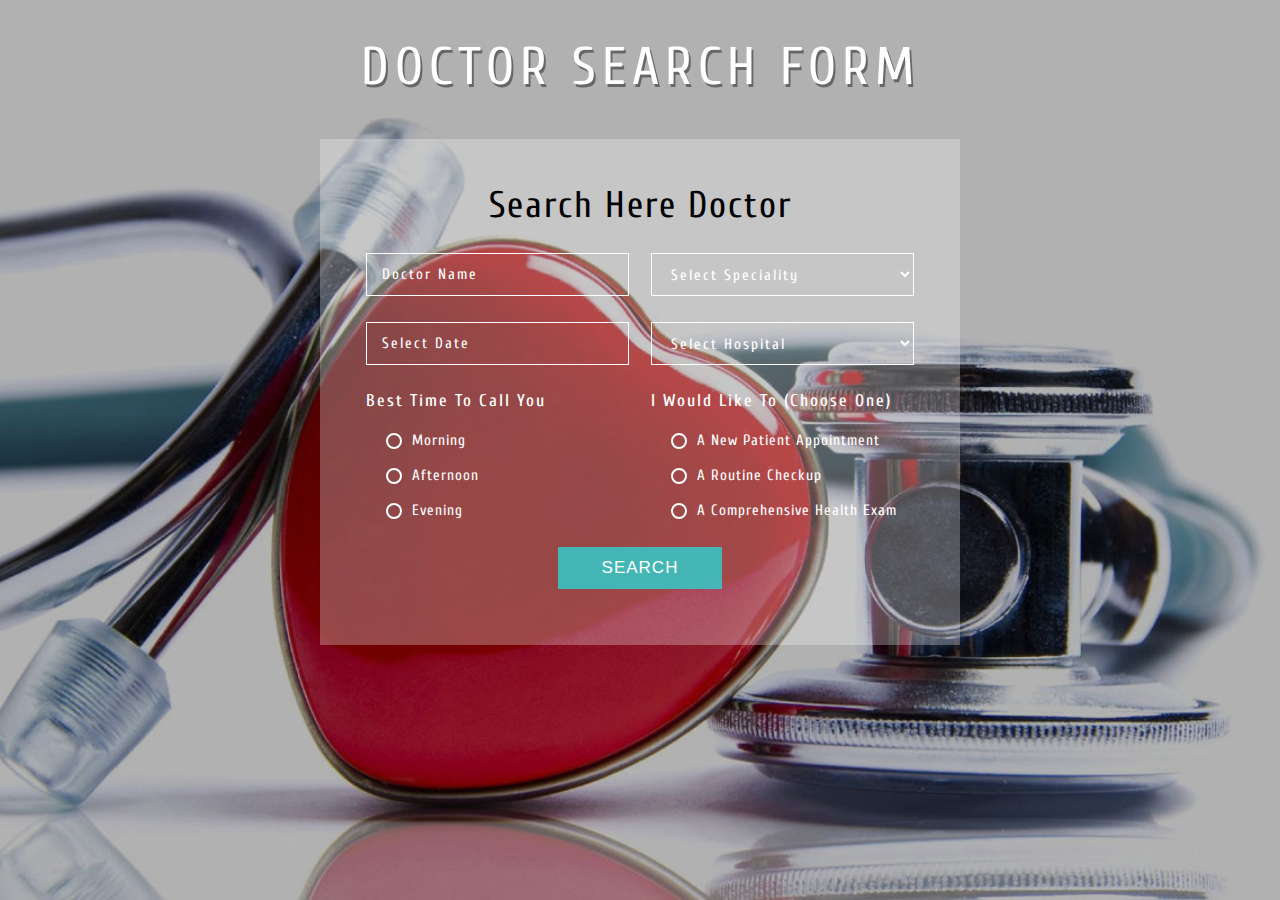
<file: web/index.html>
<!--A Design by W3layouts
   Author: W3layout
   Author URL: http://w3layouts.com
   License: Creative Commons Attribution 3.0 Unported
   License URL: http://creativecommons.org/licenses/by/3.0/
   -->
<!DOCTYPE html>
<html lang="en">
   <head>
      <title>Doctor Search Form a Flat Responsive Widget Template :: w3layouts </title>
      <!-- Meta tags -->
      <meta name="viewport" content="width=device-width, initial-scale=1" />
      <meta http-equiv="Content-Type" content="text/html; charset=utf-8" />
      <meta name="keywords" content="Doctor Search Form Responsive Widget, Audio and Video players, Login Form Web Template, Flat Pricing Tables, Flat Drop-Downs, Sign-Up Web Templates, Flat Web Templates, Login Sign-up Responsive Web Template, Smartphone Compatible Web Template, Free Web Designs for Nokia, Samsung, LG, Sony Ericsson, Motorola Web Design"
         />
      <script>
         addEventListener("load", function() { setTimeout(hideURLbar, 0); }, false); function hideURLbar(){ window.scrollTo(0,1); }
      </script>
      <!-- Meta tags -->
      <!-- Calendar -->
      <link rel="stylesheet" href="css/jquery-ui.css" />
      <!-- //Calendar -->
      <!--stylesheets-->
      <link href="css/style.css" rel='stylesheet' type='text/css' media="all">
      <!--//style sheet end here-->
      <link href="//fonts.googleapis.com/css?family=Cuprum:400,700" rel="stylesheet">
   </head>
   <body>
      <h1 class="header-w3ls">
         Doctor Search Form
      </h1>
      <div class="doctor-form">
         <h2 class="doctor-list-w3l">Search Here Doctor</h2>
         <form action="#" method="post">
            <div class="main">
               <div class="form-left-to-w3l">
                  <input type="text" name="name" placeholder="Doctor Name" required="">
                  <div class="clear"></div>
               </div>
               <div class="form-right-to-w3l">
                  <select class="form-control">
                     <option value="">Select Speciality</option>
                     <option>Doctor 1</option>
                     <option>Doctor 2</option>
                     <option>Doctor 3</option>
                     <option>Doctor 4</option>
                  </select>
               </div>
            </div>
            <div class="main">
               <div class="form-left-to-w3l">
                  <input  id="datepicker1" name="text" type="text" placeholder="Select Date" required="">
               </div>
               <div class="form-right-to-w3l">
                  <select class="form-control buttom">
                     <option value="">
                        Select Hospital
                     </option>
                     <option value="category2">Hospital 1</option>
                     <option value="category1">Hospital 2</option>
                     <option value="category3">Hospital 3</option>
                     <option value="category3">Hospital 4</option>
                     <option value="category3">Hospital 5</option>
                     <option value="category3">Hospital 6</option>
                     <option value="category3">Hospital 7</option>
                  </select>
                  <div class="clear"></div>
               </div>
            </div>
            <div class="clear"></div>
            <div class="main">
               <div class="form-left-to-w3l">
                  <div class="grid-outs1">
                     <div class="w3-agile1">
                        <label class="rating">Best time to call you</label>
                        <ul>
                           <li>
                              <input type="radio" id="a-option" name="selector1">
                              <label for="a-option">Morning </label>
                              <div class="check"></div>
                           </li>
                           <li>
                              <input type="radio" id="b-option" name="selector1">
                              <label for="b-option">Afternoon</label>
                              <div class="check">
                                 <div class="inside"></div>
                              </div>
                           </li>
                           <li>
                              <input type="radio" id="c-option" name="selector1">
                              <label for="c-option">Evening </label>
                              <div class="check">
                                 <div class="inside"></div>
                              </div>
                           </li>
                        </ul>
                     </div>
                  </div>
                  <div class="clear"></div>
               </div>
               <div class="form-right-to-w3l gap-top">
                  <div class="grid-outs1">
                     <div class="w3-agile1">
                        <label class="rating">I would like to (choose one)</label>
                        <ul>
                           <li>
                              <input type="radio" id="d-option" name="selector2">
                              <label for="d-option">A new patient appointment</label>
                              <div class="check"></div>
                           </li>
                           <li>
                              <input type="radio" id="e-option" name="selector2">
                              <label for="e-option">A routine checkup</label>
                              <div class="check">
                                 <div class="inside"></div>
                              </div>
                           </li>
                           <li>
                              <input type="radio" id="f-option" name="selector2">
                              <label for="f-option">A comprehensive health exam </label>
                              <div class="check">
                                 <div class="inside"></div>
                              </div>
                           </li>
                        </ul>
                     </div>
                     <div class="clear"></div>
                  </div>
                  <div class="clear"></div>
               </div>
            </div>
            <div class="btnn">
               <button type="submit">SEARCH</button><br>
            </div>
         </form>
      </div>
      <!--scripts-->
      <script src='js/jquery-2.2.3.min.js'></script>
      <!--//scripts-->
      <!-- //js -->
      <!-- Calendar -->
      <script src="js/jquery-ui.js"></script>
      <script>
         $(function() {
         $( "#datepicker,#datepicker1,#datepicker2,#datepicker3" ).datepicker();
         });
      </script>
      <!-- //Calendar -->
   </body>
</html>
</file>
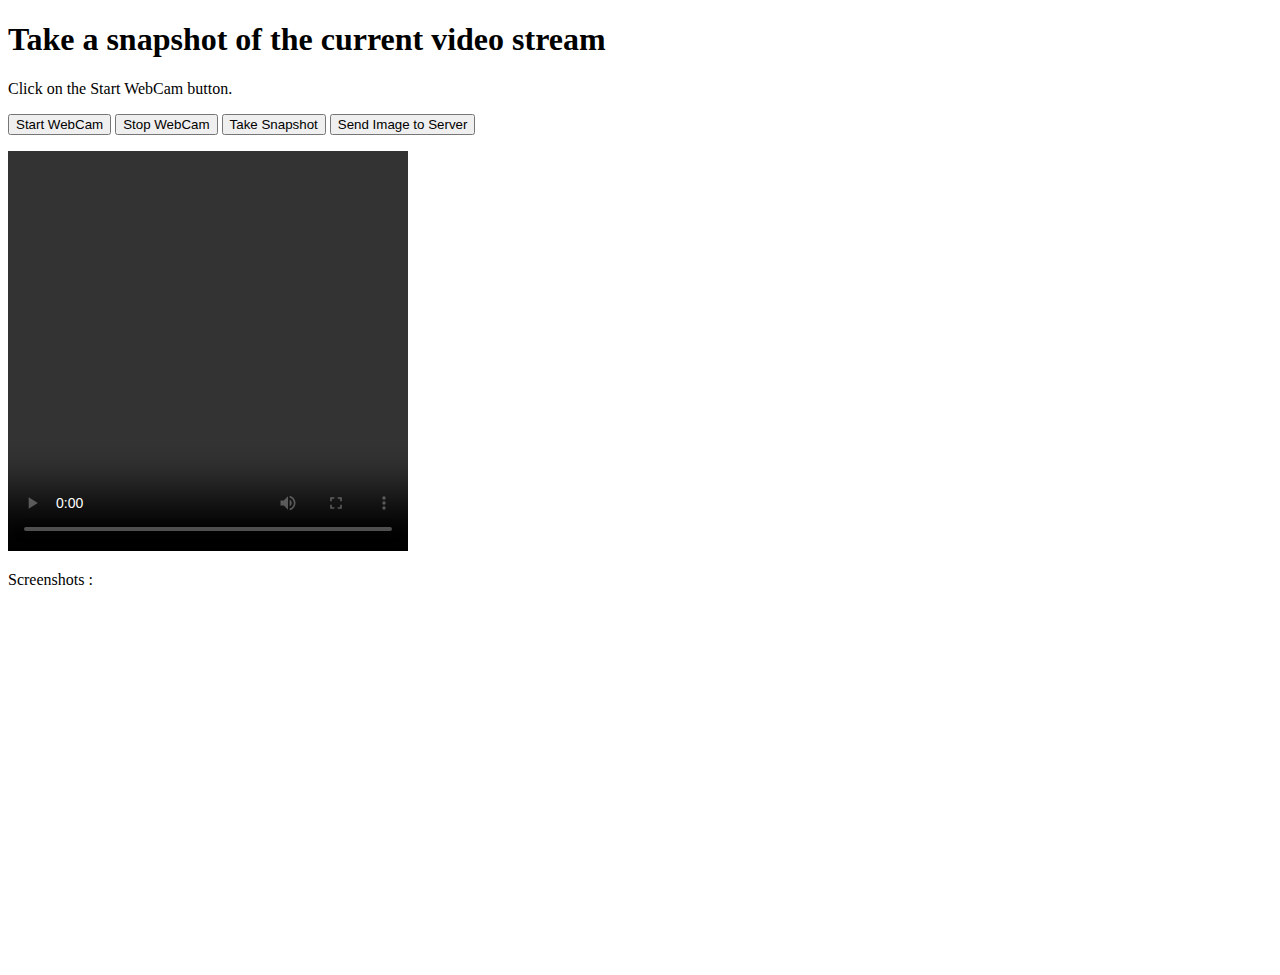
<file: rough/webcam.html>
<!DOCTYPE html>
<html>
  <head>
    <script src="https://ajax.googleapis.com/ajax/libs/jquery/3.3.1/jquery.min.js"></script>
  </head>
  <body onload="init()">
    <h1>Take a snapshot of the current video stream</h1>
   Click on the Start WebCam button.
     <p>
    <button onclick="startWebcam();">Start WebCam</button>
    <button onclick="stopWebcam();">Stop WebCam</button> 
    <button onclick="snapshot();">Take Snapshot</button> 
    <button onclick="send();">Send Image to Server</button>
    </p>
    <video onclick="snapshot(this);" width=400 height=400 id="video" controls autoplay></video>
  <p>

        Screenshots : <p>
      <canvas  id="myCanvas" width="400" height="350"></canvas>  
  </body>
  <script>
      //--------------------
      // GET USER MEDIA CODE
      //--------------------
      navigator.getUserMedia = ( navigator.getUserMedia ||
                         navigator.webkitGetUserMedia ||
                         navigator.mozGetUserMedia ||
                         navigator.msGetUserMedia);

      // var video;
      var webcamStream;

      function startWebcam() {
      	video = document.querySelector('video');
		    var constraints = window.constraints = {
		      audio: false,
		      video: true
		    };
		    //var errorElement = document.querySelector('#errorMsg');

    		navigator.mediaDevices.getUserMedia(constraints)
    		.then(function(stream) {
    		  var videoTracks = stream.getVideoTracks();
    		  console.log('Got stream with constraints:', constraints);
    		  console.log('Using video device: ' + videoTracks[0].label);
    		  stream.onremovetrack = function() {
    		    console.log('Stream ended');
    		  };
    		  //window.stream = stream; // make variable available to browser console
    		  webcamStream = stream;
    		  video.srcObject = stream;
    		})
    		.catch(function(error) {
    		  if (error.name === 'ConstraintNotSatisfiedError') {
    		    console.log('The resolution ' + constraints.video.width.exact + 'x' +
    		        constraints.video.width.exact + ' px is not supported by your device.');
    		  } else if (error.name === 'PermissionDeniedError') {
    		    console.log('Permissions have not been granted to use your camera and ' +
    		      'microphone, you need to allow the page access to your devices in ' +
    		      'order for the demo to work.');
    		  }
    		  console.log('getUserMedia error: ' + error.name, error);
    		});

    		function errorMsg(msg, error) {
    		  //errorElement.innerHTML += '<p>' + msg + '</p>';
    		  if (typeof error !== 'undefined') {
    		    console.log(error);
    		  }
    		}
      }

      function stopWebcam() {
          webcamStream.stop();
      }
      //---------------------
      // TAKE A SNAPSHOT CODE
      //---------------------
      var canvas, ctx;

      function init() {
        // Get the canvas and obtain a context for
        // drawing in it
        canvas = document.getElementById("myCanvas");
        ctx = canvas.getContext('2d');
      }

      function snapshot() {
         // Draws current image from the video element into the canvas
        ctx.drawImage(video, 0,0, canvas.width, canvas.height);
      }

      function send() {
      	var dataURL = canvas.toDataURL('image/png');
      	console.log(dataURL);
      	$.ajax({
    		  type: "POST",
    		  url: "http://localhost:5000/save",
    		  data: { 
    		     imgBase64: dataURL
    		  }
    		}).done(function(o) {
    		  console.log('saved'); 
    		});
      }
  </script>
</html>
</file>
<file: web/css/style.css>
/*--
Author: W3layouts
Author URL: http://w3layouts.com
License: Creative Commons Attribution 3.0 Unported
License URL: http://creativecommons.org/licenses/by/3.0/
--*/
/* reset */
html,body,div,span,applet,object,iframe,h1,h2,h3,h4,h5,h6,p,blockquote,pre,a,abbr,acronym,address,big,cite,code,del,dfn,em,img,ins,kbd,q,s,samp,small,strike,strong,sub,sup,tt,var,b,u,i,dl,dt,dd,ol,nav ul,nav li,fieldset,form,label,legend,table,caption,tbody,tfoot,thead,tr,th,td,article,aside,canvas,details,embed,figure,figcaption,footer,header,hgroup,menu,nav,output,ruby,section,summary,time,mark,audio,video{margin:0;padding:0;border:0;font-size:100%;font:inherit;vertical-align:baseline;}
article, aside, details, figcaption, figure,footer, header, hgroup, menu, nav, section {display: block;}
ol,ul{list-style:none;margin:0px;padding:0px;}
blockquote,q{quotes:none;}
blockquote:before,blockquote:after,q:before,q:after{content:'';content:none;}
table{border-collapse:collapse;border-spacing:0;}
/* start editing from here */
a{text-decoration:none;}
.txt-rt{text-align:right;}/* text align right */
.txt-lt{text-align:left;}/* text align left */
.txt-center{text-align:center;}/* text align center */
.float-rt{float:right;}/* float right */
.float-lt{float:left;}/* float left */
.clear{clear:both;}/* clear float */
.pos-relative{position:relative;}/* Position Relative */
.pos-absolute{position:absolute;}/* Position Absolute */
.vertical-base{	vertical-align:baseline;}/* vertical align baseline */
.vertical-top{	vertical-align:top;}/* vertical align top */
nav.vertical ul li{	display:block;}/* vertical menu */
nav.horizontal ul li{	display: inline-block;}/* horizontal menu */
img{max-width:100%;}
/*end reset*/
html,body{
	padding:0;
	margin:0;
	background:#fff;
font-family: 'Cuprum', sans-serif;
 }
body a{
    transition:0.5s all;
	-webkit-transition:0.5s all;
	-moz-transition:0.5s all;
	-o-transition:0.5s all;
	-ms-transition:0.5s all;
	text-decoration:none;
}
body a:hover {
	text-decoration: none;
}

body a:focus, a:hover {
	text-decoration: none;
}
select,input[type="email"],input[type="text"],input[type=password],
input[type="button"],input[type="submit"],textarea{
font-family: 'Cuprum', sans-serif;
	transition:0.5s all;
	-webkit-transition:0.5s all;
	-moz-transition:0.5s all;
	-o-transition:0.5s all;
	-ms-transition:0.5s all;
	letter-spacing: 1px;
	
}
h1,h2,h3,h4,h5,h6{
	margin:0;	
	padding:0;
font-family: 'Cuprum', sans-serif;
	letter-spacing:1px;
}	
p{
	margin:0;
	padding:0;
	letter-spacing:1px;
font-family: 'Cuprum', sans-serif;
letter-spacing: 1px;
}
ul{
	margin:0;
	padding:0;
	letter-spacing: 1px;
}
/*-- //Reset-Code --*/

body {
    background: url(../images/b1.jpg);
    background-repeat: no-repeat;
    background-position: center;
    background-size: cover;
    -webkit-background-size: cover;
    -moz-background-size: cover;
    -o-background-size: cover;
    min-height: 100vh;
}

h1.header-w3ls {
    text-align: center;
    text-transform: uppercase;
    color:#fff;
    padding: 42px 0px 50px;
    letter-spacing: 8px;
    text-shadow: 2px 3px rgba(0, 0, 0, 0.42);
}
.doctor-form{
    border:none;
    margin: 0em auto;
    padding: 53px 46px 60px;
    background:#ffffff47;
    box-sizing: border-box;
}
h2.doctor-list-w3l{
    color: #000;
    letter-spacing: 2px;
    text-align: center;
	    padding-bottom: 34px;
}
.main {
    display: -webkit-flex;
    display: flex;
    -webkit-justify-content: space-between;
    justify-content: space-between;
}
.form-right-to-w3l, .form-left-to-w3l {
    flex-basis:48%;
    -webkit-flex-basis: 48%;
}
select.form-control,.form-left-to-w3l input[type="text"],.input#datepicker1{
    width: 100%;
    color: #fff;
    outline: none;
    font-size: 15px;
    padding: .8em 1em;
    border: 1px solid #fff;
    margin: 0px 0px 30px;
    display: inline-block;
    background: none;
    letter-spacing: 2px;
    transition: all 0.5s ease-in-out;
    -webkit-transition: all 0.5s ease-in-out;
    -moz-transition: all 0.5s ease-in-out;
    -o-transition: all 0.5s ease-in-out;
    -ms-transition: all 0.5s ease-in-out;
    box-sizing: border-box;
}
select.form-control {
    outline: none;
    height: 43px;
    transition: all 0.5s ease-in-out;
    -webkit-transition: all 0.5s ease-in-out;
    -moz-transition: all 0.5s ease-in-out;
    -o-transition: all 0.5s ease-in-out;
    -ms-transition: all 0.5s ease-in-out;
}
option {
    background: #000;
}
::-webkit-input-placeholder { /* Chrome/Opera/Safari */
     color: #fff;
}
::-moz-placeholder { /* Firefox 19+ */
    color: #fff;
}
:-ms-input-placeholder { /* IE 10+ */
     color: #fff;
}
:-moz-placeholder { /* Firefox 18- */
    color: #fff;
}

label.rating {
    font-size: 17px;
    font-weight: 500;
    color: #fff;
    text-align: justify;
    letter-spacing: 2px;
    text-transform: capitalize;
    margin-bottom: 10px;
	position:relative;
	
}
.grid-outs1 ul li,.grid-outs2 ul li{
	color: #fff;
    display: block;
    position: relative;
    height: 25px;
}
ul li input[type=radio]{
	position: absolute;
	visibility: hidden;
}
ul li label{
    display: block;
    position: relative;
    font-weight: 300;
    text-transform: capitalize;
    padding: 12px 0px 0px 46px;
    margin: 10px auto;
    height: 30px;
    z-index: 3;
    cursor: pointer;
    -webkit-transition: all 0.25s linear;
}
ul li:hover label{
	color: #FFFFFF;
}
ul li .check{
	display: block;
    position: absolute;
    border: 2px solid #fff;
    border-radius: 100%;
    height: 12px;
    width: 12px;
    top: 13px;
    left: 20px;
    z-index: 2;
    transition: border .25s linear;
    -webkit-transition: border .25s linear;
}
ul li:hover .check {
	border: 2px solid #FFFFFF;
}
ul li .check::before {
	display: block;
    position: absolute;
    content: '';
    border-radius: 100%;
    height: 8px;
    width: 8px;
    top: 2px;
    left: 2px;
    margin: auto;
    transition: background 0.25s linear;
    -webkit-transition: background 0.25s linear;
}
input[type=radio]:checked ~ .check {
	 border: 2px solid #000; 
}
input[type=radio]:checked ~ .check::before{
	background: #000;
}
input[type=radio]:checked ~ label{
	color: #000;
}
/*-- /radio button --*/
.btnn{
    margin-top: 32px;
    text-align: center;
}

button[type=submit] {
    width: 30%;
    background: #33ccccd4;
    outline: none;
    color: #fff;
    font-size: 17px;
    font-weight: 400;
    border:none;
    padding: 11px 11px;
    letter-spacing: 1px;
    text-transform: uppercase;
    cursor: pointer;
    transition: 0.5s all;
    -webkit-transition: 0.5s all;
    -o-transition: 0.5s all;
    -moz-transition: 0.5s all;
    -ms-transition: 0.5s all;
}
button:hover {
    color: #000;
    background: #fff;
}
.copy p {
    margin: 0em;
    text-align: center;
    font-size: 17px;
    color: white;
    letter-spacing: 3px;
}
.copy p a {
    color: #fff;
    text-decoration: none;
}
.copy p a:hover {
    color: #fff;
}
/*--responsive--*/
@media(max-width:1920px){
	.doctor-form {
    width: 43%;
	}
	.copy {
    padding: 42px 0px;
}
ul li label {
    font-size: 16px;
}
h1.header-w3ls {
    font-size: 61px;
}
h2.doctor-list-w3l {
    font-size: 40px;
}
}
@media(max-width:1680px){
h1.header-w3ls {
    font-size: 58px;
}
h2.doctor-list-w3l {
    font-size: 38px;
}
.copy {
    padding: 35px 0px;
}
.doctor-form {
    width: 42%;
}
ul li label {
    font-size: 15px;
}	
}
@media(max-width:1600px){
.doctor-form{
    width: 38%;
}	
h1.header-w3ls {
    font-size: 57px;

}
h2.doctor-list-w3l {
    font-size: 37px;
}
.copy {
    padding: 30px 0px;
}
}
@media(max-width:1440px){
	.Doctor-form {
    width: 46%;
}
h1.header-w3ls {
    font-size: 53px;
}
.doctor-form {
	    width: 45%;
    padding: 45px 46px 56px;
}
select.form-control, .form-left-to-w3l input[type="text"], .input#datepicker1 {

    margin: 0px 0px 26px;
}
}
@media(max-width:1366px){
.doctor-form {
    width: 50%;
}
h1.header-w3ls {
    padding: 37px 0px 41px;
}	
}
@media(max-width:1280px){
copy p {
    font-size: 16px;
}	
button[type=submit] {
    font-size: 17px;
}
h2.doctor-list-w3l {
    padding-bottom: 26px;
}
h1.header-w3ls {
    letter-spacing: 6px;
}
}
@media(max-width:1080px){
	.doctor-form {
    width: 57%;
}
select.form-control, .form-left-to-w3l input[type="text"], .input#datepicker1 {
    padding: .7em .8em;
    letter-spacing: 1px
}
.grid-outs1 ul li, .grid-outs2 ul li {
    height: 23px;
}
.btnn {
    margin-top: 30px;
}
}
@media(max-width:1050px){
.doctor-form {
    width: 60%;
}
label.rating {
    font-size: 16px;
}
h2.doctor-list-w3l {
    font-size: 33px;
}	
}
@media(max-width:1024px){
h1.header-w3ls {
    padding: 32px 0px 35px;
	 font-size: 49px;
}
.doctor-form {
    width: 63%;
    padding: 39px 46px 50px;
}
h2.doctor-list-w3l {
    font-size: 31px;
    padding-bottom: 21px;
}
button[type=submit] {
    font-size: 15px;
}
}
@media(max-width:991px){
	select.form-control {
    height: 39px;
	}
.copy p {
    font-size: 16px;
	letter-spacing: 3px;
	}
	ul li label {
    font-size: 14px;
}
select.form-control, .form-left-to-w3l input[type="text"], .input#datepicker1 {
    padding: .7em .7em;
}
h1.header-w3ls {
    padding: 34px 0px 29px;
    font-size: 46px;
}
}
@media(max-width:900px){
	.doctor-form {
    width: 68%;
    padding: 33px 40px 46px;
	}
	select.form-control, .form-left-to-w3l input[type="text"], .input#datepicker1 {
    margin: 0px 0px 22px;
}
	}
@media(max-width:800px){
.doctor-form {
    width: 76%;

}	
}
@media(max-width:768px){
	.doctor-form {
    width: 80%;
}
h1.header-w3ls {
	    letter-spacing: 4px;
    font-size: 44px;
}
select.form-control, .form-left-to-w3l input[type="text"],
 .input#datepicker1 {
    font-size: 14px;
 }
 .copy p {
    font-size: 15px;
    letter-spacing: 2px;
}
}
@media(max-width:767px){
	.doctor-form {
    padding: 30px 32px 42px;
}
}
@media(max-width:736px){
	label.rating {
    letter-spacing: 1px;
	}
	.grid-outs1 ul li, .grid-outs2 ul li {
    height: 21px;
}
}
@media(max-width:667px){
	.doctor-form {
    width: 86%;
}
ul li label {
    padding: 6px 0px 0px 44px;
}
ul li .check {
    height: 11px;
    width: 11px;
    top: 6px;
    left: 16px;
}
ul li .check::before {
    height: 6px;
    width: 6px;
    top: 3px;
}
}
@media(max-width:640px){
	.doctor-form {
    padding: 30px 25px 37px;
}
h1.header-w3ls {
    letter-spacing: 3px;
    font-size: 42px;
}
.copy p {
    font-size: 14px;
}
}
@media(max-width:600px){
h2.doctor-list-w3l {
    letter-spacing: 1px;
}	
.doctor-form {
    width: 91%;
}
button[type=submit] {
    font-size: 14px;
}
}
@media(max-width:568px){
h1.header-w3ls {
    letter-spacing: 2px;
    font-size: 39px;
}
.main {
    -webkit-flex-direction: column;
    flex-direction: column;
}	
.gap-top{padding-top:24px;}
button[type=submit] {
    padding: 10px 11px;
}
}
@media(max-width:480px){
	h2.doctor-list-w3l {
    padding-bottom: 16px;
}
label.rating {
    font-size: 15px;
}
.copy p {
    letter-spacing: 1px;
    padding: 0px 15px;
    line-height: 25px;
}
.copy {
    padding: 24px 0px;
}
}
@media(max-width:440px){
h1.header-w3ls {
    letter-spacing: 1px;
    font-size: 35px;
}
h2.doctor-list-w3l {
    font-size: 29px;
}	
}
@media(max-width:414px){
	.doctor-form {
    padding: 25px 22px 32px;
}
h1.header-w3ls {
    padding: 34px 0px 24px;
}
button[type=submit] {
    width: 35%;
	
}
}
@media(max-width:384px){
	select.form-control, .form-left-to-w3l input[type="text"], .input#datepicker1 {
    margin: 0px 0px 18px;
}
.btnn {
    margin-top: 25px;
}
}
@media(max-width:375px){
	h1.header-w3ls {
    font-size: 33px;
}
h2.doctor-list-w3l {
    font-size: 28px;
}
select.form-control, .form-left-to-w3l input[type="text"], .input#datepicker1 {
    padding: .6em .7em;
}
select.form-control {
    height: 34px;
}
button[type=submit] {
    width: 40%;
}
@media(max-width:320px){
	h1.header-w3ls {
    font-size: 29px;
}
h2.doctor-list-w3l {
    font-size: 25px;
}
.copy {
    padding: 18px 0px;
}
}
/*--//responsive--*/
</file>
